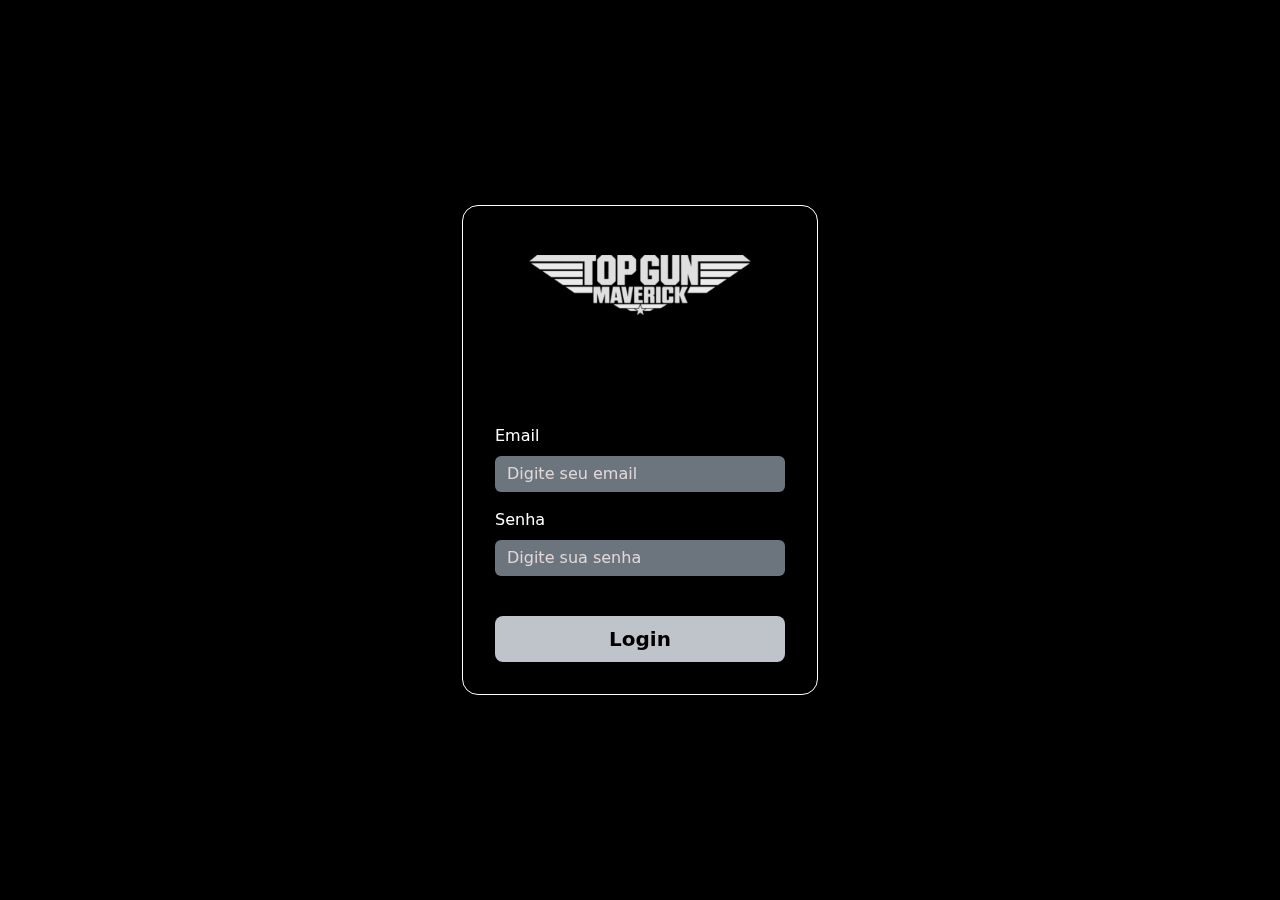
<file: html/index.html>
<!DOCTYPE html>
<html lang="pt-br">
<head>
    <meta charset="UTF-8">
    <meta name="viewport" content="width=device-width, initial-scale=1.0">
    <title>Top Gun: Maverick</title>
    <link href="https://cdn.jsdelivr.net/npm/bootstrap@5.3.6/dist/css/bootstrap.min.css" rel="stylesheet">
    <link href="../css/style.css" rel="stylesheet">
</head>
<body class="text-light min-vh-100 d-flex align-items-center">
    <div class="container">
        <div class="row justify-content-center">
            <div class="col-12 col-sm-8 col-md-6 col-lg-4">
                <div class="card shadow-lg rounded-4 p-3" style="background-color: rgba(0,0,0,0.85); border: 1px solid white;">
                    <div class="d-flex justify-content-center">
                        <svg width="246" height="186" viewBox="0 0 246 186" fill="none" xmlns="http://www.w3.org/2000/svg" xmlns:xlink="http://www.w3.org/1999/xlink">
                            <rect y="-60" width="246" height="246" fill="url(#pattern0_1_25)" style="mix-blend-mode:luminosity"/>
                            <defs>
                            <pattern id="pattern0_1_25" patternContentUnits="objectBoundingBox" width="1" height="1">
                            <use xlink:href="#image0_1_25" transform="scale(0.003125)"/>
                            </pattern>
                            <image id="image0_1_25" width="320" height="320" preserveAspectRatio="none" xlink:href="[data-uri]"/>
                            </defs>
                        </svg>
                    </div>
                    <div class="card-body">
                        <form id="loginForm">
                            <div class="mb-3">
                                <label for="inputEmail" class="form-label text-white">Email</label>
                                <input placeholder="Digite seu email" type="email" class="form-control bg-secondary text-light border-0" id="inputEmail" aria-describedby="emailHelp">
                            </div>
                            <div class="mb-3">
                                <label for="inputPassword" class="form-label text-white">Senha</label>
                                <input placeholder="Digite sua senha" type="password" class="form-control bg-secondary text-light border-0" id="inputPassword">
                            </div>
                            <button type="submit" class="btn btn-login btn-lg w-100 mt-4 shadow">Login</button>
                        </form>
                    </div>
                </div>
            </div>
        </div>
    </div>

    <script>
        document.getElementById('loginForm').addEventListener('submit', function(e) {
            e.preventDefault();
            window.location.href = 'home.html';
        });
    </script>
    <script src="https://cdn.jsdelivr.net/npm/bootstrap@5.3.6/dist/js/bootstrap.bundle.min.js"></script>
</body>
</html>
</file>
<file: css/style.css>
body {
    background-color: #000000;
    color: #fff;
}

.form-control {
    background-color: #1c1c1c;
    color: #fff;
    border: 1px solid #ffc107;
}

.form-control:focus {
    border-color: #FFD54F;
    box-shadow: 0 0 0 0.2rem rgba(255, 193, 7, 0.25);
    background-color: #1c1c1c;
    color: #fff;
}

.btn-login {
    background-color: #bfc4ca;
    color: #000;
    font-weight: bold;
    border: none;
    transition: background-color 0.3s ease;
}

.btn-login:hover {
    background-color: #8e99a4;
    transform: scale(1.02);
    color: #000
}

::placeholder {
  color: #e0d8d8 !important;
  opacity: 1;
}
</file>
